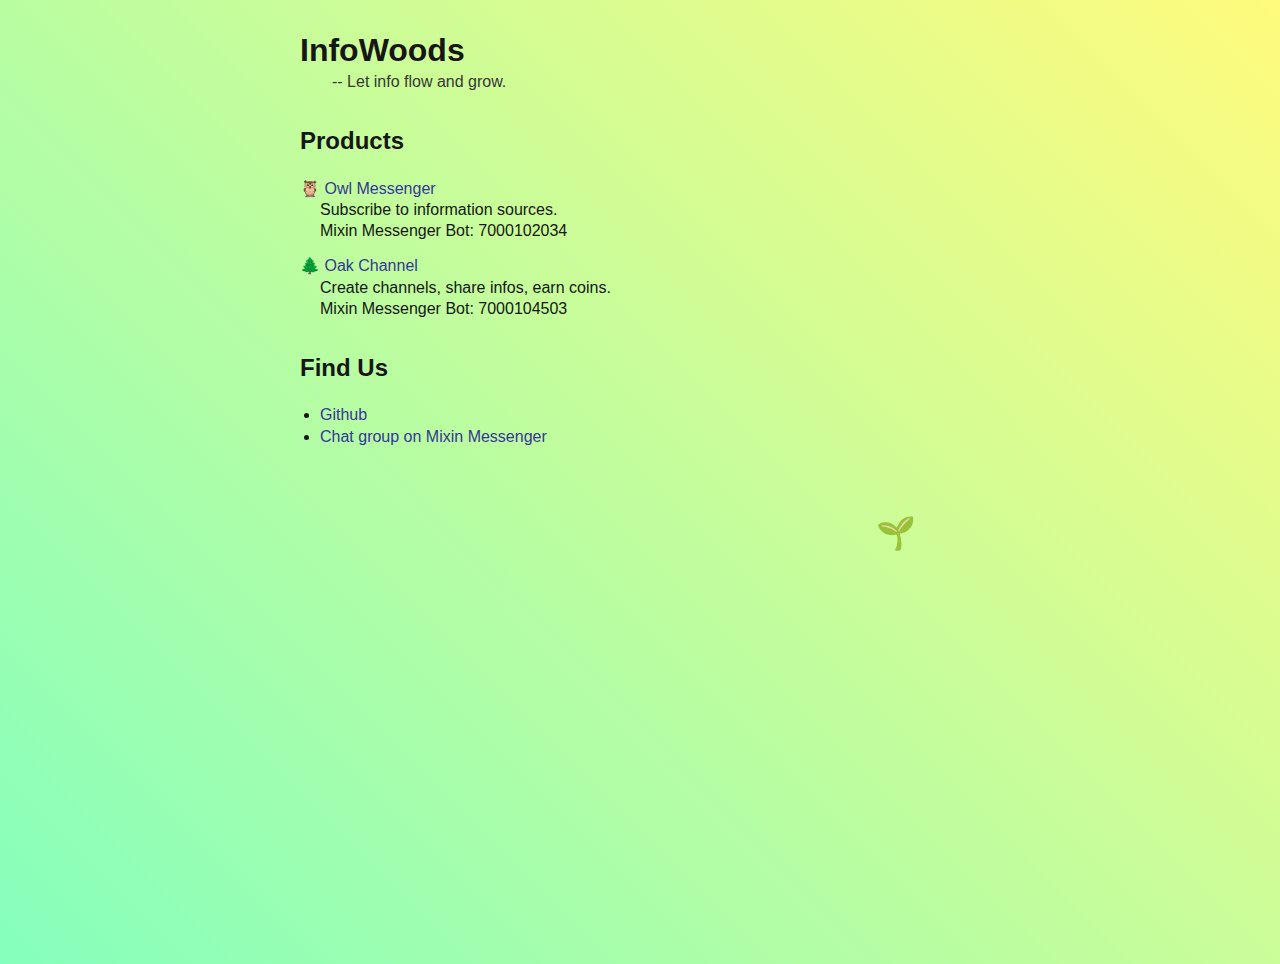
<file: public/index.html>
<!DOCTYPE html>
<html lang="en">

<head>
  <meta charset="UTF-8">
  <meta http-equiv="X-UA-Compatible" content="IE=edge">
  <meta name="viewport" content="width=device-width, initial-scale=1.0">
  <style>
    :root {
      font-size: 16px;
    }

    * {
      margin: 0;
      padding: 0;

    }

    html {
      background-color: #85FFBD;
      background-image: linear-gradient(45deg, #85FFBD 0%, #FFFB7D 100%);

      color: #161616;
    }

    body {
      font-family: -apple-system, BlinkMacSystemFont, Segoe UI, Roboto, Oxygen,
        Ubuntu, Cantarell, Fira Sans, Droid Sans, Helvetica Neue, sans-serif;
      max-width: 680px;
      margin: 0 auto;
      padding: 2em;
      min-height: 100vh;

    }

    .logo {
      margin: 2em;
      float: right;
      font-size: 2em;
    }


    .quote {
      color: #363636;
      border-radius: 4px;
      margin: 0.25em 0 0.5em 2em;
      width: fit-content;
    }

    h2 {
      margin: 1.5em 0 1em 0;
    }

    .products {
      list-style-type: none;
    }

    .products li {
      margin: 1em 0;
    }

    li .desc {
      margin-left: 1.25em;
    }

    .desc p {
      margin: 0.2em 0;
    }

    a {
      text-decoration: none;
      color: #363696;
    }


    .links {
      margin: 0;
      padding-left: 20px;
    }

    .links li {
      margin: 0.25em 0;
    }
  </style>
  <link rel="icon" href="https://avatars.githubusercontent.com/u/91196942?s=200&v=4" type="image/x-icon">
  <title>InfoWoods</title>
</head>

<body>
  <h1>InfoWoods</h1>
  <div class="quote">-- Let info flow and grow.</div>

  <h2>Products</h2>
  <ul class="products">
    <li>
      <div>🦉 <a href="https://owl.infowoods.com/" target="_blank">Owl Messenger</a></div>
      <div class="desc">
        <p>Subscribe to information sources.</p>
        <p>Mixin Messenger Bot: 7000102034</p>
      </div>
    </li>
    <li>
      <div>🌲 <a href="https://oak.infowoods.com/" target="_blank">Oak Channel</a></div>
      <div class="desc">
        <p>Create channels, share infos, earn coins.</p>
        <p>Mixin Messenger Bot: 7000104503</p>
      </div>
    </li>
  </ul>

  <h2>Find Us</h2>
  <ul class="links">
    <li><a href="https://github.com/infowoods" target="_blank">Github</a></li>
    <li><a href="https://mixin.one/codes/d2f94bc1-47cf-4ded-915f-13b445e3e994" target="_blank">Chat group on Mixin
        Messenger</a>
    </li>
  </ul>

  <span class="logo">🌱</span>
</body>

</html>
</file>
